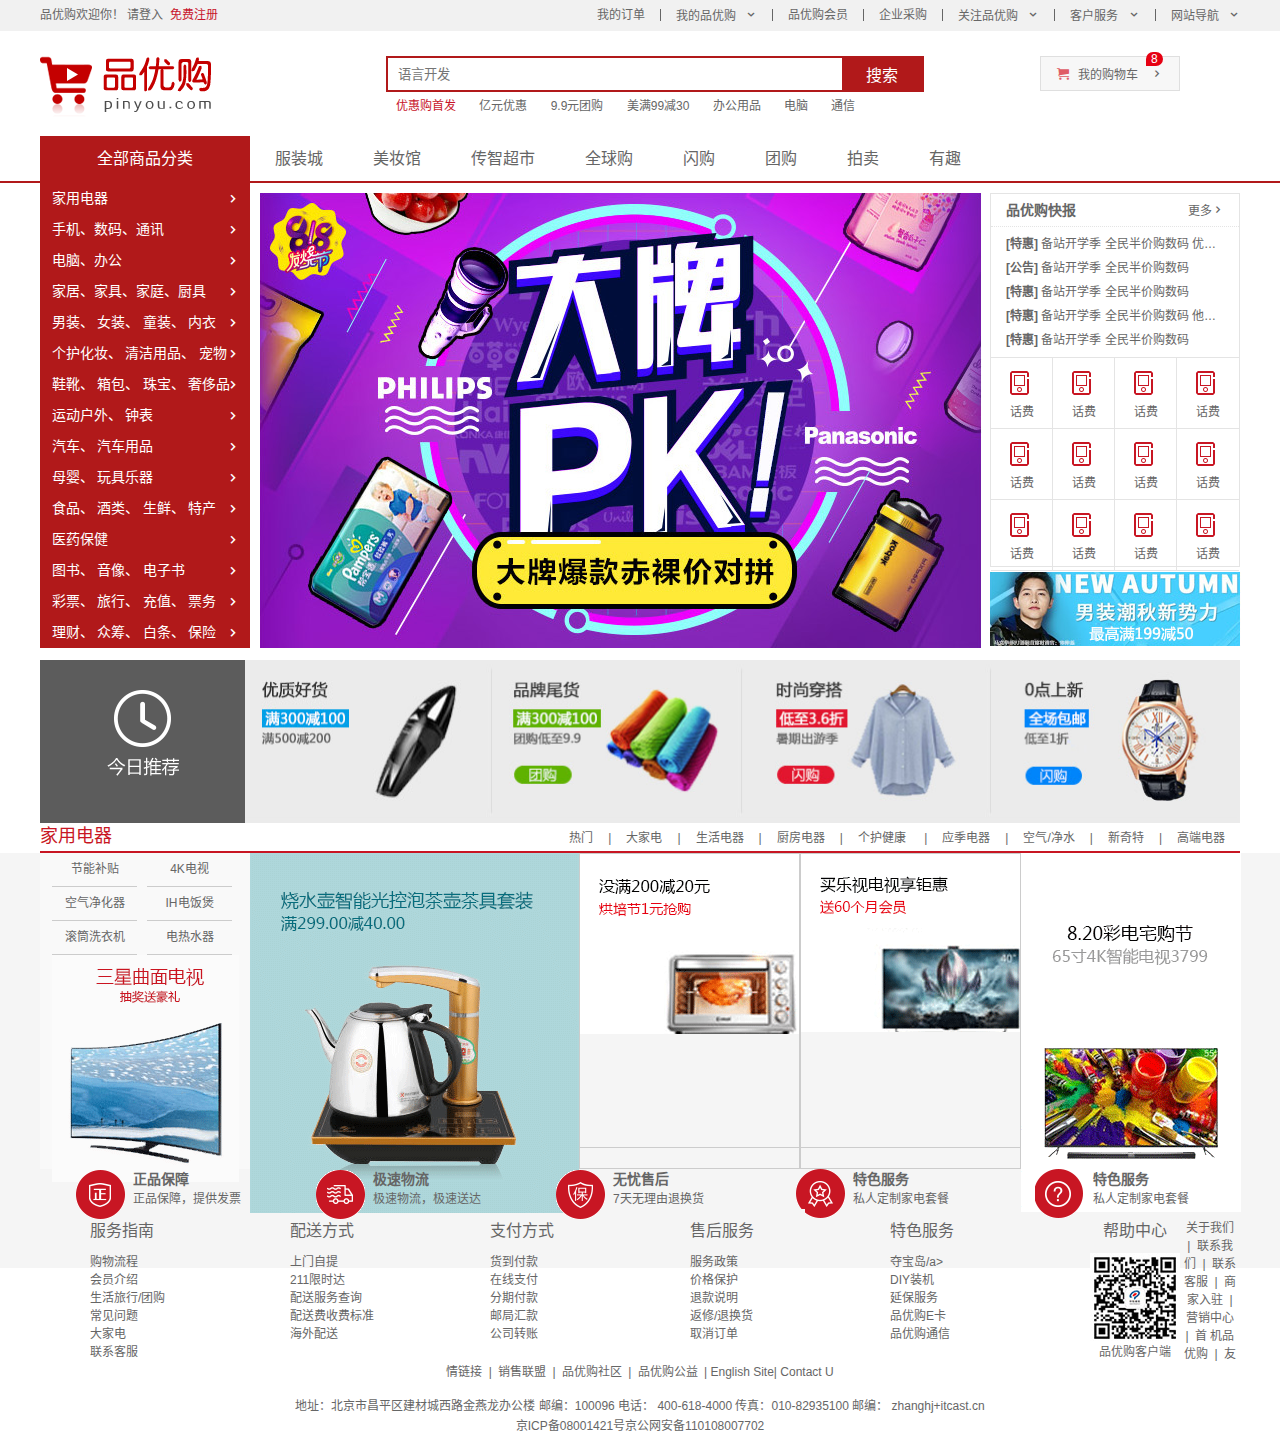
<file: shoping/index.html>
<!DOCTYPE html>
<html lang="zh-CN">

<head>
    <meta charset="UTF-8">
    <meta name="viewport" content="width=device-width, initial-scale=1.0">
    <title>品优购商城-综合网购首选-正品低价、品质保障、配送及时、轻松购物！</title>
    <meta name="description"
        content="品优购商城-专业的综合网上购物商城,销售家电、数码通讯、电脑、家居百货、服装服饰、母婴、图书、食品等数万个品牌优质商品.便捷、诚信的服务，为您提供愉悦的网上购物体验!" />
    <meta name="keywords" content="网上购物,网上商城,手机,笔记本,电脑,MP3,CD,VCD,DV,相机,数码,配件,手表,存储卡,品优购" />
    <link rel="shortcut icon" href=" favicon.ico" />
    <link rel="stylesheet" href="css/base.css">
    <link rel="stylesheet" href="css/common.css">
    <link rel="stylesheet" href="css/index.css">
</head>

<body>
    <!-- 头部模块开始 -->
    <section class="shortcut">
        <div class="w">
            <div class="fl">
                <ul>
                    <li>品优购欢迎你！&nbsp;</li>
                    <li>
                        <a href="#">请登入</a>&nbsp;
                        <a href="#" class="style_red">免费注册</a>
                    </li>
                </ul>
            </div>
            <div class="fr">
                <ul>
                    <li> <a href="#">我的订单</a> </li>
                    <li></li>
                    <li class="arrow-icom"> <a href="#">我的品优购</a> </li>
                    <li></li>
                    <li> <a href="#">品优购会员</a> </li>
                    <li></li>
                    <li> <a href="#">企业采购</a> </li>
                    <li></li>
                    <li class="arrow-icom"> <a href="#">关注品优购</a> </li>
                    <li></li>
                    <li class="arrow-icom"> <a href="#">客户服务</a> </li>
                    <li></li>
                    <li class="arrow-icom"> <a href="#">网站导航</a> </li>
                </ul>
            </div>
        </div>
    </section>
    <!-- 头部结束 -->
    <!-- logo和搜索栏 -->
    <header class="header w">
        <div class="logo">
            <h1>
                <a href="index.html" title="品优购商城">品优购商城</a>
            </h1>
        </div>
        <div class="search">
            <input type="search" name="" id="" placeholder="语言开发">
            <button>搜索</button>
        </div>
        <div class="hotwords">
            <a href="#" class="style_red">优惠购首发</a>
            <a href="#">亿元优惠</a>
            <a href="#">9.9元团购</a>
            <a href="#">美满99减30</a>
            <a href="#">办公用品</a>
            <a href="#">电脑</a>
            <a href="#">通信</a>
        </div>
        <div class="shopcar">
            <a href="#"> 我的购物车</a>
            <i class="count">8</i>
        </div>
    </header>
    <!-- logo和搜索栏结束 -->
    <!-- 导航栏开始 -->
    <nav class="nav">
        <div class="w">
            <div class="dropdown">
                <div class="dt">全部商品分类</div>
                <div class="dd">
                    <ul>
                        <li> <a href="#">家用电器 </a> </li>
                        <li> <a href="#">手机、</a><a href="#">数码、</a><a href="#">通讯</a> </li>
                        <li> <a href="#">电脑、</a><a href="#">办公 </a> </li>
                        <li> <a href="#">家居、</a><a href="#">家具、</a><a href="#">家庭、</a><a href="#">厨具 </a> </li>
                        <li> <a href="#">男装、</a> <a href="#"> 女装、</a> <a href="#"> 童装、</a> <a href="#"> 内衣 </a> </li>
                        <li> <a href="#">个护化妆、</a> <a href="#"> 清洁用品、</a> <a href="#"> 宠物 </a> </li>
                        <li> <a href="#">鞋靴、</a> <a href="#"> 箱包、</a> <a href="#"> 珠宝、</a> <a href="#"> 奢侈品 </a> </li>
                        <li> <a href="#">运动户外、</a> <a href="#"> 钟表 </a> </li>
                        <li> <a href="#">汽车、</a> <a href=""> 汽车用品 </a> </li>
                        <li> <a href="#">母婴、</a> <a href="#"> 玩具乐器 </a> </li>
                        <li> <a href="#">食品、</a> <a href="#">酒类、</a> <a href="#">生鲜、</a> <a href="#"> 特产 </a> </li>
                        <li> <a href="#">医药保健 </a> </li>
                        <li> <a href="#">图书、</a> <a href="#"> 音像、</a> <a href="#"> 电子书 </a> </li>
                        <li> <a href="#">彩票、</a> <a href="#"> 旅行、</a> <a href="#"> 充值、</a> <a href="#"> 票务 </a> </li>
                        <li> <a href="#">理财、</a> <a href="#"> 众筹、</a> <a href="#"> 白条、</a> <a href="#"> 保险 </a> </li>
                    </ul>
                </div>
            </div>
            <div class="navitems">
                <ul>
                    <li> <a href="#">服装城</a> </li>
                    <li> <a href="#">美妆馆</a> </li>
                    <li> <a href="#">传智超市</a> </li>
                    <li> <a href="#">全球购</a> </li>
                    <li> <a href="#">闪购</a> </li>
                    <li> <a href="#">团购</a> </li>
                    <li> <a href="#">拍卖</a> </li>
                    <li> <a href="#">有趣</a> </li>
                </ul>
            </div>
        </div>
    </nav>
    <!-- 导航栏结束 -->
    <!-- 首页开始 -->
    <div class="w">
        <div class="main">
            <div class="focus">
                <ul>
                    <li>
                        <img src="./images/zhuye-gai_03.png" alt="">
                    </li>
                </ul>
            </div>
            <div class="newsflash">
                <div class="news">
                    <div class="news-hd">
                        <h5>品优购快报</h5>
                        <a href="#" class="more">更多</a>
                    </div>
                    <div class="news-bd">
                        <ul>
                            <li> <a href="#"> <strong>[特惠]</strong> 备站开学季 全民半价购数码 优惠优惠在优惠...</a> </li>
                            <li> <a href="#"> <strong>[公告]</strong> 备站开学季 全民半价购数码</a> </li>
                            <li> <a href="#"> <strong>[特惠]</strong> 备站开学季 全民半价购数码</a> </li>
                            <li> <a href="#"> <strong>[特惠]</strong> 备站开学季 全民半价购数码 他来了 他来了</a> </li>
                            <li> <a href="#"> <strong>[特惠]</strong> 备站开学季 全民半价购数码</a> </li>
                        </ul>
                    </div>
                </div>
                <div class="lifeservice">
                    <ul>
                        <li>
                            <i></i>
                            <p>话费</p>
                        </li>
                        <li>
                            <i></i>
                            <p>话费</p>
                        </li>
                        <li>
                            <i></i>
                            <p>话费</p>
                        </li>
                        <li>
                            <i></i>
                            <p>话费</p>
                        </li>
                        <li>
                            <i></i>
                            <p>话费</p>
                        </li>
                        <li>
                            <i></i>
                            <p>话费</p>
                        </li>
                        <li>
                            <i></i>
                            <p>话费</p>
                        </li>
                        <li>
                            <i></i>
                            <p>话费</p>
                        </li>
                        <li>
                            <i></i>
                            <p>话费</p>
                        </li>
                        <li>
                            <i></i>
                            <p>话费</p>
                        </li>
                        <li>
                            <i></i>
                            <p>话费</p>
                        </li>
                        <li>
                            <i></i>
                            <p>话费</p>
                        </li>

                    </ul>
                </div>
                <div class="bargain">
                    <img src="./images/kuaibao-ai_06.png" alt="">
                </div>
            </div>
        </div>
    </div>
    <!-- 首页结束 -->
    <!-- 推荐区 -->
    <div class="recom w">
        <div class="recom_hd">
            <img src="./images/recom.png" alt="">
        </div>
        <div class="recom_bd">
            <ul>
                <li> <img src="./images/tu1-gai_07.png" alt=""> </li>
                <li> <img src="./images/tu2-gai_08.png" alt=""> </li>
                <li> <img src="./images/tu3-gai_09.png" alt=""> </li>
                <li> <img src="./images/tu4-gai_10.png" alt=""> </li>
            </ul>
        </div>
    </div>
    <!-- 推荐区结束 -->
    <!-- 楼层区域开始 -->
    <div class="w jiadian">
        <div class="box_hd">
            <h3>家用电器</h3>
            <div class="tab_list">
                <ul>
                    <li> <a href="#">热门</a>| </li>
                    <li> <a href="#">大家电</a>| </li>
                    <li> <a href="#">生活电器</a>| </li>
                    <li> <a href="#">厨房电器</a>| </li>
                    <li> <a href="#">个护健康</a> |</li>
                    <li> <a href="#">应季电器</a>| </li>
                    <li> <a href="#">空气/净水</a>| </li>
                    <li> <a href="#">新奇特</a>| </li>
                    <li> <a href="#">高端电器</a> </li>
                </ul>
            </div>
        </div>
        <div class="box_bd">
            <div class="tab_content">
                <div class="tab_list_item">
                    <div class="col_210">
                        <ul>
                            <li>节能补贴</li>
                            <li>4K电视</li>
                            <li>空气净化器</li>
                            <li>IH电饭煲</li>
                            <li>滚筒洗衣机</li>
                            <li>电热水器</li>
                        </ul>
                        <img src="./upload/floor-1-1.png" alt="">
                    </div>
                    <div class="col_329">
                        <img src="./upload/floor-1-b01.png" alt="">
                    </div>
                    <div class="col_221">
                        <img src="./upload/floor-1-2.png" alt="">
                    </div>
                    <div class="col_221">
                        <img src="./upload/floor-1-3.png" alt="">
                    </div>
                    <div class="col_219">
                        <img src="./upload/floor-1-4.png" alt="">
                    </div>
                </div>
            </div>
        </div>
    </div>


    <!-- 底部模块开始 -->
    <footer class="footer">
        <div class="w">
            <div class="mod_service">
                <ul>
                    <li>
                        <h5></h5>
                        <div class="service_txt">
                            <h4>正品保障</h4>
                            <p>正品保障，提供发票</p>
                        </div>
                    </li>
                    <li>
                        <h5 class="tupian2"></h5>
                        <div class="service_txt">
                            <h4>极速物流</h4>
                            <p>极速物流，极速送达</p>
                        </div>
                    </li>
                    <li>
                        <h5 class="tupian3"></h5>
                        <div class="service_txt">
                            <h4>无忧售后</h4>
                            <p>7天无理由退换货</p>
                        </div>
                    </li>
                    <li>
                        <h5 class="tupian4"></h5>
                        <div class="service_txt">
                            <h4>特色服务</h4>
                            <p>私人定制家电套餐</p>
                        </div>
                    </li>
                    <li>
                        <h5 class="tupian5"></h5>
                        <div class="service_txt">
                            <h4>特色服务</h4>
                            <p>私人定制家电套餐</p>
                        </div>
                    </li>

                </ul>
            </div>
            <div class="mod_help">
                <dl>
                    <dt>服务指南</dt>
                    <dd><a href="#">购物流程</a></dd>
                    <dd><a href="#">会员介绍</a></dd>
                    <dd><a href="#">生活旅行/团购</a></dd>
                    <dd><a href="#">常见问题</a></dd>
                    <dd><a href="#">大家电</a></dd>
                    <dd><a href="#">联系客服</a></dd>
                </dl>
                <dl>
                    <dt>配送方式</dt>
                    <dd><a href="#">上门自提</a></dd>
                    <dd><a href="#">211限时达</a></dd>
                    <dd><a href="#">配送服务查询</a></dd>
                    <dd><a href="#">配送费收费标准</a></dd>
                    <dd><a href="#">海外配送</a></dd>
                </dl>
                <dl>
                    <dt>支付方式</dt>
                    <dd><a href="#">货到付款</a></dd>
                    <dd><a href="#">在线支付</a></dd>
                    <dd><a href="#">分期付款</a></dd>
                    <dd><a href="#">邮局汇款</a></dd>
                    <dd><a href="#">公司转账</a></dd>
                </dl>
                <dl>
                    <dt>售后服务</dt>
                    <dd><a href="#">服务政策</a></dd>
                    <dd><a href="#">价格保护</a></dd>
                    <dd><a href="#">退款说明</a></dd>
                    <dd><a href="#">返修/退换货</a></dd>
                    <dd><a href="#">取消订单</a></dd>
                </dl>
                <dl>
                    <dt>特色服务</dt>
                    <dd><a href="#">夺宝岛/a></dd>
                    <dd><a href="#">DIY装机</a></dd>
                    <dd><a href="#">延保服务</a></dd>
                    <dd><a href="#">品优购E卡</a></dd>
                    <dd><a href="#">品优购通信</a></dd>
                </dl>
                <dl>
                    <dt>帮助中心</dt>
                    <dd>
                        <img src="./images/wx_cz.jpg" alt="">
                        品优购客户端
                    </dd>
                </dl>
            </div>
            <div class="mod_copyright">
                <div class="links">
                    <a href="#"> 关于我们</a> | <a href="#">联系我们</a> |<a href="#"> 联系客服 </a>| <a href="#">商家入驻</a> | <a
                        href="#">营销中心</a> | <a href="#">首
                        机品优购 </a>| <a href="#">友情链接 </a>| <a href="#">销售联盟 </a>| <a href="#">品优购社区 </a>| <a
                        href="#">品优购公益</a> |
                    English Site</a>| Contact U</a>
                </div>
                <div class="copyright">
                    地址：北京市昌平区建材城西路金燕龙办公楼 邮编：100096 电话：
                    400-618-4000 传真：010-82935100 邮编： zhanghj+itcast.cn <br>
                    京ICP备08001421号京公网安备110108007702
                </div>
            </div>
        </div>
    </footer>
    <!-- 底部结束 -->

</body>

</html>
</file>
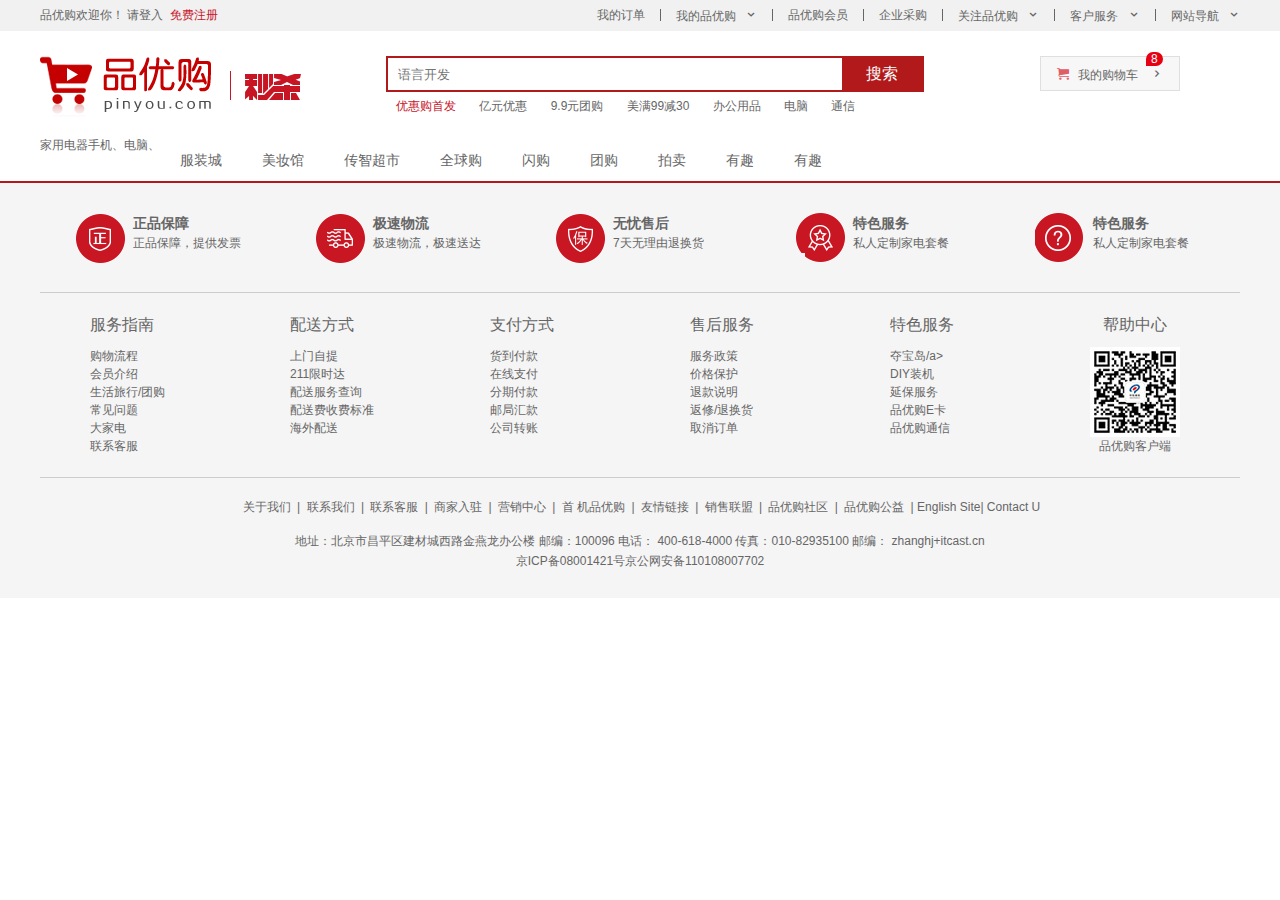
<file: shoping/list.html>
<!DOCTYPE html>
<html lang="en">

<head>
    <meta charset="UTF-8">
    <meta name="viewport" content="width=device-width, initial-scale=1.0">
    <title>品优购商城-综合网购首选-正品低价、品质保障、配送及时、轻松购物！</title>
    <meta name="description"
        content="品优购商城-专业的综合网上购物商城,销售家电、数码通讯、电脑、家居百货、服装服饰、母婴、图书、食品等数万个品牌优质商品.便捷、诚信的服务，为您提供愉悦的网上购物体验!" />
    <meta name="keywords" content="网上购物,网上商城,手机,笔记本,电脑,MP3,CD,VCD,DV,相机,数码,配件,手表,存储卡,品优购" />
    <link rel="shortcut icon" href=" favicon.ico" />
    <link rel="stylesheet" href="css/base.css">
    <link rel="stylesheet" href="css/common.css">
    <link rel="stylesheet" href="css/index.css">
    <link rel="stylesheet" href="css/list.css">
</head>

<body>

    <!-- 头部模块开始 -->
    <section class="shortcut">
        <div class="w">
            <div class="fl">
                <ul>
                    <li>品优购欢迎你！&nbsp;</li>
                    <li>
                        <a href="#">请登入</a>&nbsp;
                        <a href="#" class="style_red">免费注册</a>
                    </li>
                </ul>
            </div>
            <div class="fr">
                <ul>
                    <li> <a href="#">我的订单</a> </li>
                    <li></li>
                    <li class="arrow-icom"> <a href="#">我的品优购</a> </li>
                    <li></li>
                    <li> <a href="#">品优购会员</a> </li>
                    <li></li>
                    <li> <a href="#">企业采购</a> </li>
                    <li></li>
                    <li class="arrow-icom"> <a href="#">关注品优购</a> </li>
                    <li></li>
                    <li class="arrow-icom"> <a href="#">客户服务</a> </li>
                    <li></li>
                    <li class="arrow-icom"> <a href="#">网站导航</a> </li>
                </ul>
            </div>
        </div>
    </section>
    <!-- 头部结束 -->
    <!-- logo和搜索栏 -->
    <header class="header w">
        <div class="logo">
            <h1>
                <a href="index.html" title="品优购商城">品优购商城</a>
            </h1>
        </div>
        <!-- 增加秒杀模块 -->
        <div class="sk">
            <img src="./images/sk.png" alt="">
        </div>

        <div class="search">
            <input type="search" name="" id="" placeholder="语言开发">
            <button>搜索</button>
        </div>
        <div class="hotwords">
            <a href="#" class="style_red">优惠购首发</a>
            <a href="#">亿元优惠</a>
            <a href="#">9.9元团购</a>
            <a href="#">美满99减30</a>
            <a href="#">办公用品</a>
            <a href="#">电脑</a>
            <a href="#">通信</a>
        </div>
        <div class="shopcar">
            <a href="#"> 我的购物车</a>
            <i class="count">8</i>
        </div>
    </header>
    <!-- logo和搜索栏结束 -->
    <!-- 导航栏开始 -->
    <nav class="nav">
        <div class="w">
            <div class="sk_list">
                <ul>
                    <li> <a href="#">家用电器 </a> </li>
                    <li> <a href="#">手机、</a> </li>
                    <li> <a href="#">电脑、</a> </li>

                </ul>
            </div>
            <div class="sk_con">
                <ul>
                    <li> <a href="#">服装城</a> </li>
                    <li> <a href="#">美妆馆</a> </li>
                    <li> <a href="#">传智超市</a> </li>
                    <li> <a href="#">全球购</a> </li>
                    <li> <a href="#">闪购</a> </li>
                    <li> <a href="#">团购</a> </li>
                    <li> <a href="#">拍卖</a> </li>
                    <li> <a href="#">有趣</a> </li>
                    <li> <a href="#">有趣</a> </li>
                </ul>
            </div>
        </div>
        <div class="w sk_container">
            <div class="st_hd"></div>
            <div class="sk_bd"></div>
        </div>

    </nav>
    <!-- 导航栏结束 -->
    <!-- 底部模块开始 -->
    <footer class="footer">
        <div class="w">
            <div class="mod_service">
                <ul>
                    <li>
                        <h5></h5>
                        <div class="service_txt">
                            <h4>正品保障</h4>
                            <p>正品保障，提供发票</p>
                        </div>
                    </li>
                    <li>
                        <h5 class="tupian2"></h5>
                        <div class="service_txt">
                            <h4>极速物流</h4>
                            <p>极速物流，极速送达</p>
                        </div>
                    </li>
                    <li>
                        <h5 class="tupian3"></h5>
                        <div class="service_txt">
                            <h4>无忧售后</h4>
                            <p>7天无理由退换货</p>
                        </div>
                    </li>
                    <li>
                        <h5 class="tupian4"></h5>
                        <div class="service_txt">
                            <h4>特色服务</h4>
                            <p>私人定制家电套餐</p>
                        </div>
                    </li>
                    <li>
                        <h5 class="tupian5"></h5>
                        <div class="service_txt">
                            <h4>特色服务</h4>
                            <p>私人定制家电套餐</p>
                        </div>
                    </li>

                </ul>
            </div>
            <div class="mod_help">
                <dl>
                    <dt>服务指南</dt>
                    <dd><a href="#">购物流程</a></dd>
                    <dd><a href="#">会员介绍</a></dd>
                    <dd><a href="#">生活旅行/团购</a></dd>
                    <dd><a href="#">常见问题</a></dd>
                    <dd><a href="#">大家电</a></dd>
                    <dd><a href="#">联系客服</a></dd>
                </dl>
                <dl>
                    <dt>配送方式</dt>
                    <dd><a href="#">上门自提</a></dd>
                    <dd><a href="#">211限时达</a></dd>
                    <dd><a href="#">配送服务查询</a></dd>
                    <dd><a href="#">配送费收费标准</a></dd>
                    <dd><a href="#">海外配送</a></dd>
                </dl>
                <dl>
                    <dt>支付方式</dt>
                    <dd><a href="#">货到付款</a></dd>
                    <dd><a href="#">在线支付</a></dd>
                    <dd><a href="#">分期付款</a></dd>
                    <dd><a href="#">邮局汇款</a></dd>
                    <dd><a href="#">公司转账</a></dd>
                </dl>
                <dl>
                    <dt>售后服务</dt>
                    <dd><a href="#">服务政策</a></dd>
                    <dd><a href="#">价格保护</a></dd>
                    <dd><a href="#">退款说明</a></dd>
                    <dd><a href="#">返修/退换货</a></dd>
                    <dd><a href="#">取消订单</a></dd>
                </dl>
                <dl>
                    <dt>特色服务</dt>
                    <dd><a href="#">夺宝岛/a></dd>
                    <dd><a href="#">DIY装机</a></dd>
                    <dd><a href="#">延保服务</a></dd>
                    <dd><a href="#">品优购E卡</a></dd>
                    <dd><a href="#">品优购通信</a></dd>
                </dl>
                <dl>
                    <dt>帮助中心</dt>
                    <dd>
                        <img src="./images/wx_cz.jpg" alt="">
                        品优购客户端
                    </dd>
                </dl>
            </div>
            <div class="mod_copyright">
                <div class="links">
                    <a href="#"> 关于我们</a> | <a href="#">联系我们</a> |<a href="#"> 联系客服 </a>| <a href="#">商家入驻</a> | <a
                        href="#">营销中心</a> | <a href="#">首
                        机品优购 </a>| <a href="#">友情链接 </a>| <a href="#">销售联盟 </a>| <a href="#">品优购社区 </a>| <a
                        href="#">品优购公益</a> |
                    English Site</a>| Contact U</a>
                </div>
                <div class="copyright">
                    地址：北京市昌平区建材城西路金燕龙办公楼 邮编：100096 电话：
                    400-618-4000 传真：010-82935100 邮编： zhanghj+itcast.cn <br>
                    京ICP备08001421号京公网安备110108007702
                </div>
            </div>
        </div>
    </footer>
    <!-- 底部结束 -->
</body>

</html>
</file>
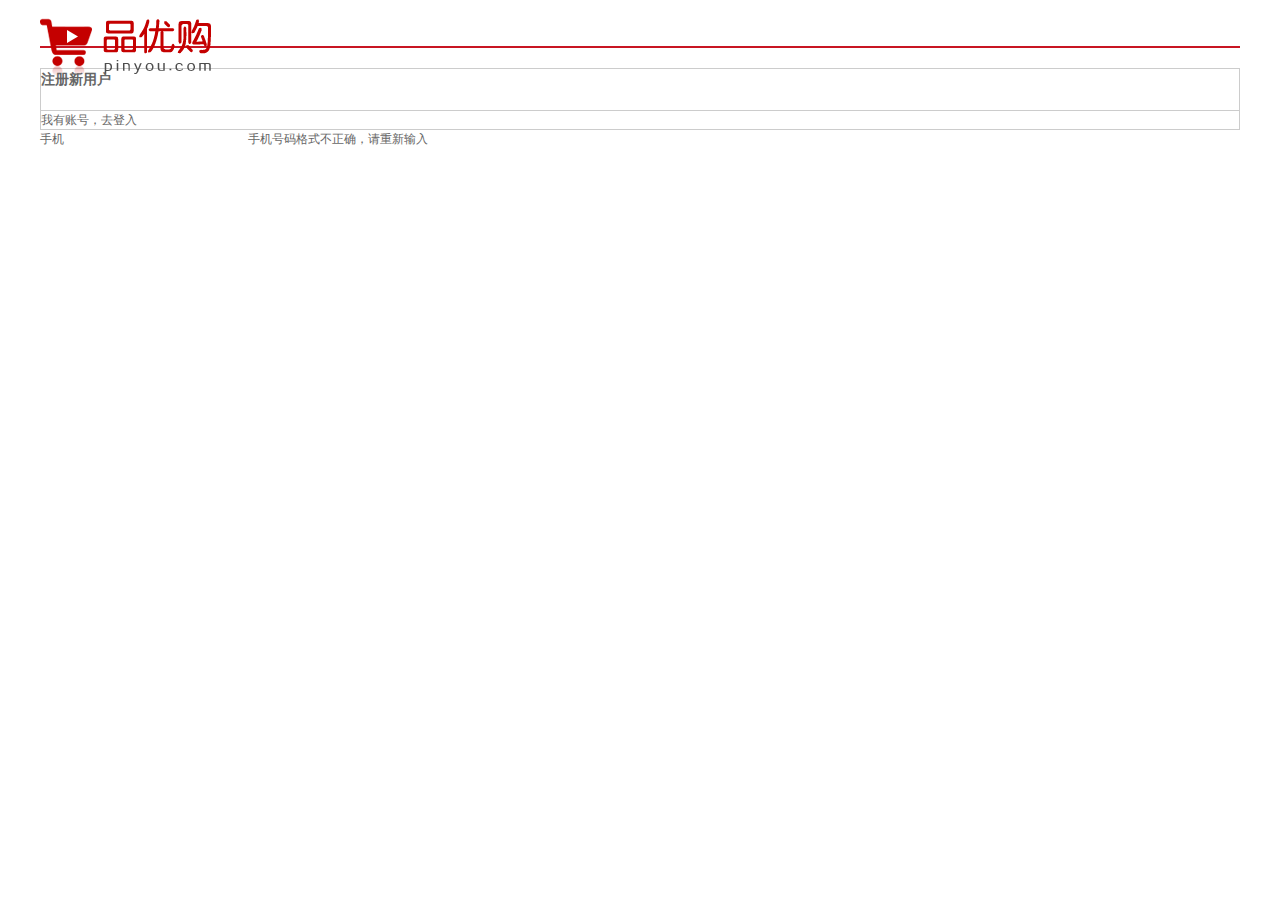
<file: shoping/register.html>
<!DOCTYPE html>
<html lang="en">

<head>
    <meta charset="UTF-8">
    <meta name="viewport" content="width=device-width, initial-scale=1.0">
    <title>品优购商城-综合网购首选-正品低价、品质保障、配送及时、轻松购物！</title>
    <meta name="description"
        content="品优购商城-专业的综合网上购物商城,销售家电、数码通讯、电脑、家居百货、服装服饰、母婴、图书、食品等数万个品牌优质商品.便捷、诚信的服务，为您提供愉悦的网上购物体验!" />
    <meta name="keywords" content="网上购物,网上商城,手机,笔记本,电脑,MP3,CD,VCD,DV,相机,数码,配件,手表,存储卡,品优购" />
    <link rel="shortcut icon" href=" favicon.ico" />
    <link rel="stylesheet" href="css/base.css">
    <link rel="stylesheet" href="css//register.css">

<body>
    <div class="w">
        <header>
            <div class="logo">
                <a href="index.html"> <img src="images/logo.png" alt=""> </a>
            </div>
        </header>
        <div class="registerarea">
            <h3>注册新用户</h3>
            <div class="login">我有账号，去<a href="#">登入</a> </div>
        </div>
        <form action="">
            <ul>
                <li>
                    <label for="">手机</label>
                    <input type="text" class="inp">
                    <span class="error">
                        <i class="error_icon"></i> 手机号码格式不正确，请重新输入
                    </span>
                </li>
            </ul>



        </form>
    </div>
</body>

</html>
</file>
<file: shoping/css/base.css>
/* 把我们所有标签的内外边距清零 */
* {
    margin: 0;
    padding: 0;
    /* 引入css3盒子模型 */
    box-sizing:border-box
}
/* em 和 i 斜体的文字不倾斜 */
em,
i {
    font-style: normal
}
/* 去掉li 的小圆点 */
li {
    list-style: none
}

img {
    /* border 0 照顾低版本浏览器 如果 图片外面包含了链接会有边框的问题 */
    border: 0;
    /* 取消图片底侧有空白缝隙的问题 */
    vertical-align: middle
}

button {
    /* 当我们鼠标经过button 按钮的时候，鼠标变成小手 */
    cursor: pointer
}

a {
    color: #666;
    text-decoration: none
}

a:hover {
    color: #c81623
}

button,
input {
    /* "\5B8B\4F53" 就是宋体的意思 这样浏览器兼容性比较好 */
    font-family: Microsoft YaHei, Heiti SC, tahoma, arial, Hiragino Sans GB, "\5B8B\4F53", sans-serif;
    border: 0;
    outline:none
}

body {
    /* CSS3 抗锯齿形 让文字显示的更加清晰 */
    -webkit-font-smoothing: antialiased;
    background-color: #fff;
    font: 12px/1.5 Microsoft YaHei, Heiti SC, tahoma, arial, Hiragino Sans GB, "\5B8B\4F53", sans-serif;
    color: #666
}

.hide,
.none {
    display: none
}
/* 清除浮动 */
.clearfix:after {
    visibility: hidden;
    clear: both;
    display: block;
    content: ".";
    height: 0
}

.clearfix {
    *zoom: 1
}
</file>
<file: shoping/css/common.css>
/* 共同部分common.css */
@font-face {
    font-family: 'icomoon';
    src:  url('../fonts/icomoon.eot?tomleg');
    src:  url('../fonts/icomoon.eot?tomleg#iefix') format('embedded-opentype'),
      url('../fonts/icomoon.ttf?tomleg') format('truetype'),
      url('../fonts/icomoon.woff?tomleg') format('woff'),
      url('../fonts/icomoon.svg?tomleg#icomoon') format('svg');
    font-weight: normal;
    font-style: normal;
    font-display: block;
  }
* {
    margin: 0;
    padding: 0;
}
.w {
width: 1200px;
margin: 0 auto;
}
li {
    list-style: none;
}
.fl {
    float: left;
}
.fr {
    float: right;
}
/* 头部开始 */
.style_red {
    color:#C8152B ;
}
.shortcut {
 height: 31px;
 background-color: #f1f1f1;
 line-height: 31px;
}
.shortcut ul li {
    float: left;
}
.shortcut .fr ul li:nth-child(even) {
    width: 1px;
    height: 12px;
    background-color: #666666;
    margin: 9px 15px 0;
}
.arrow-icom::after {
   content: '\e91e';
   font-family: 'icomoon';
   margin-left: 6px;
}
.header {
    height: 105px;
    /* background-color: pink; */
    position: relative;
}

.logo {
    position: absolute;
    top: 25px;
    width: 171px;
    height: 61px;
    /* background-color: powderblue; */
}
.logo a {
     display: block;
     width: 171px;
     height: 61px;
     background: url("../images/logo.png") no-repeat;
     text-indent: -9999px;
     overflow: hidden;
}
.search {
    position: absolute;
    float: left;
    top: 25px;
    left: 346px;
    width: 538px;
    height: 36px;
    border: 2px solid #b1191a;
}
.search input {
    width: 454px;
    height: 32px;
    padding-left: 10px;
    float: left;
}
.search button {
    width: 80px;
    height: 32px;
    background-color: #b1191a;
    font-size: 16px;
    color: #fff;
}
.hotwords {
    position: absolute;
    left: 346px;
    top:66px;
}
.hotwords a {
    margin: 0 10px;
}
.shopcar {
    position: absolute;
    right: 60px;
    top:25px;
    width: 140px;
    height: 35px;
    border:1px solid #dfdfdf;
    background-color: #f7f7f7;
    line-height: 35px;
    text-align: center;
}
.shopcar::before {
    content: '\e93a';
    font-family: 'icomoon';
    margin-right: 5px;
    color: #DF5D67;
}
.shopcar::after {
    content: '\e920';
    font-family: 'icomoon';
    margin-left: 10px;
}
.count {
    position: absolute;
    top: -5px;
   left: 105px ;
    height: 14px;
    line-height: 14px;
    color: #fff;
    background-color: #e60012;
    padding: 0 5px;
    border-radius: 7px 7px 7px 0;

}
/* 首页模块 */
.nav {
    height: 47px;
    border-bottom:2px solid #b1191a;
}
.nav .dropdown {
    float: left;
    width: 210px;
    height: 45px;
   background-color: #b1191a;
}
.nav .navitems {
    float: left;
 }
.dropdown .dt {
    width: 100%;
    height: 100%;
    color: #fff;
    text-align: center;
    line-height: 45px;
    font-size: 16px;
}
.dropdown .dd {
    /* display: none; */
    width: 210px;
    height: 465px;
    background-color:#b1191a ;
    margin-top: 2px;
}
.dropdown .dd ul li {
    position: relative;
    height: 31px;
    line-height:31px ;
    margin-left: 2px;
    padding-left: 10px;
}
.dropdown .dd ul li:hover {
    background-color: #fff;
}
.dropdown .dd ul li::after {
    position: absolute;
    top: 1px;
    right: 10px;
    font-family: 'icomoon';
    content: '\e920';
    font-size: 14px;
    color: #fff;
}
    
.dropdown .dd ul li a {
    font-size: 14px;
    color: #fff;
} 
.dropdown .dd ul li:hover a {
    color: #c81623
}
.navitems ul li {
    float: left;

}
.navitems ul li a {
    display: inline-block;
    height: 45px;
    line-height: 45px;
    font-size: 16px;
    padding: 0 25px;
}
/* 底部模块开始 */
.footer {
 height: 415px;
 background-color: #f5f5f5;
 padding-top: 30px;
}
 .mod_service {
  height: 80px;
  border-bottom: 1px solid #ccc;
}
.mod_service ul li {
 float: left;
 width: 240px;
 height: 50px;
 /* background-color: pink; */
 padding-left: 35px;
}
.mod_service ul li h5 {
    float: left;
    width: 50px;
    height: 50px;
    background: url("../images/icons.png") -252px -2px ;
    margin-right: 8px;
}
.mod_service ul li .tupian2 {
    background: url("../images/icons.png") -254px -53px;
}
.mod_service ul li .tupian3 {
    background: url("../images/icons.png") -256px -105px;
}
.mod_service ul li .tupian4 {
    background: url("../images/icons.png") -257px -157px;
}
.mod_service ul li .tupian5 {
    background: url("../images/icons.png") -258px -209px;
}

.service_txt h4{
 font-size: 14px;
}
.service_tx p {
    font-size: 12px;
}
.mod_help {
    height: 185px;
    border-bottom: 1px solid #ccc;
    padding-top: 20px;
    padding-left: 50px;
}
.mod_help dl {
    float: left;
    width: 200px;
}
.mod_help dl:last-child {
    width: 90px;
    text-align: center;
}
.mod_help dl dt {
    font-size: 16px;
    margin-bottom: 10px;
}
.mod_copyright {
    text-align: center;
    margin-top: 20px;
}
.links {
    margin-bottom: 15px;
}
.links a {
    margin: 0 3px;
}
.copyright {
    line-height: 20px;
}
</file>
<file: shoping/css/index.css>
.main {
    width: 980px;
    height: 455px;
    margin-left: 220px;
    margin-top: 10px;
}
.focus {
    float: left;
    width: 721px;
    height: 455px;
    background-color: purple;
}
.newsflash {
    float: right;
    width: 250px;
    height: 455px;
} 
.news {
    height: 165px;
    border: 1px solid #e4e4e4;
}
.news-hd {
    height: 33px;
    line-height: 33px;
    border-bottom: 1px dotted #e4e4e4;
    padding: 0 15px;
}
.news-hd h5 {
    float: left;
    font-size: 14px;
}
.news-hd .more {
    float: right;
}
.news-hd .more::after {
    font-family: 'icomoon';
    content: '\e920';
}
.news-bd {
    padding: 5px 15px 0;
}
.news-bd ul li {
    height: 24px;
    line-height: 24px;
    overflow: hidden;
    white-space: nowrap;
    text-overflow: ellipsis

}
.lifeservice {
    height: 209px;
    border: 1px solid #e4e4e4;
    border-top: 0;
}
.lifeservice ul li {
    float: left;
    width: 25%;
    height: 71px;
    border-right: 1px solid #e4e4e4;
    border-bottom: 1px solid #e4e4e4;
    text-align: center;
}
.lifeservice ul li:nth-child(4n){
    border-right: 0;
}
.lifeservice ul li i {
    display: inline-block;
    width: 24px;
    height: 28px;
    background-color: #f60;
    margin-top: 12px;
    background: url("../images/icons.png") no-repeat -19px -15px;
}
.bargain {
    margin-top: 5px;
}
.recom {
    height: 163px;
    background-color: #ebebeb;
    margin-top: 12px;
}
.recom_hd {
    float: left;
    height:163px ;
    width: 205px;
    background-color: #5c5c5c;
    text-align: center;
    padding-top: 30px;

}
.recom_bd {
    float: left;
}
.recom_bd ul li {
    float: left;
}
.recom_bd ul li img {
    width: 248px;
    height: 163px;
}
.recom_bd ul li::after {
    content: ;
    position:absolute;
    right:0;
    top: 10px;
    width: 1px;
    height: 145px;
    background-color: #ddd;
}
.box_hd {
    height: 30px;
    border-bottom: 2px solid #c81623;
}
.box_hd h3 {
    float: left;
    font-size: 18px;
    color: #c81623;
    font-weight: 400;
}
.tab_list {
    float: right;
    line-height: 30px;

}
.tab_list ul li {
    float: left;
}
.tab_list ul li a {
    margin: 0 15px;
}
.floor .w {
    margin-top:30px
}
.tab_list_item>div {
    float: left;
    height: 316px;
}
.col_210 {
    width: 210px;
    background-color: #f9f9f9;
    text-align: center;
}
.col_210 ul li {
    float: left;
    width: 85px;
    height: 34px;
    border-bottom: 1px solid #ccc;
    text-align: center;
    line-height: 33px;
    margin-right: 10px;
}
.col_210 ul {
    padding-left: 12px;
}
.col_329 {
    width: 329px;
}
.col_221 {
    width: 221px;
    border: 1px solid #ccc;

}
.col_219 {
    width: 219px;
}
</file>
<file: shoping/css/list.css>
.sk {
    position: absolute;
    left: 190px;
    top: 40px;
    border-left: 1px solid #c81523;
    padding: 3px 0 0 14px;
}
.sk_list {
    float: left;
}
.sk_list ul li {
    float: left;
}
.sk_list ul lio a {
    display: block;
    line-height: 47px;
    padding: 0 30px;
    font-size: 16px;
    font-weight: 700;
    color: #000;

}
.sk_con {
    float: left;
}
.sk_con ul li {
    float: left;
}
.sk_con ul li a {
    display: block;
    line-height: 49px;
    padding: 0 20px;
    font-size: 14px;
    
}
.sk_con ul li :last-child a ::after {
    content:"|e91e";
    font-family: "icomoon";
}
</file>
<file: shoping/css/register.css>
.w {
    width: 1200px;
    margin: 0 auto;
}
header  {
    height: 48px;
    border-bottom: 2px solid #c81523;
}
.logo {
    padding-top: 18px;
}
.registerarea {
    border: 1px solid #ccc;
    margin-top: 20px;
}
.registerarea  h3 {
    height: 42px;
    border-bottom: 1px solid #ccc;
}
</file>
